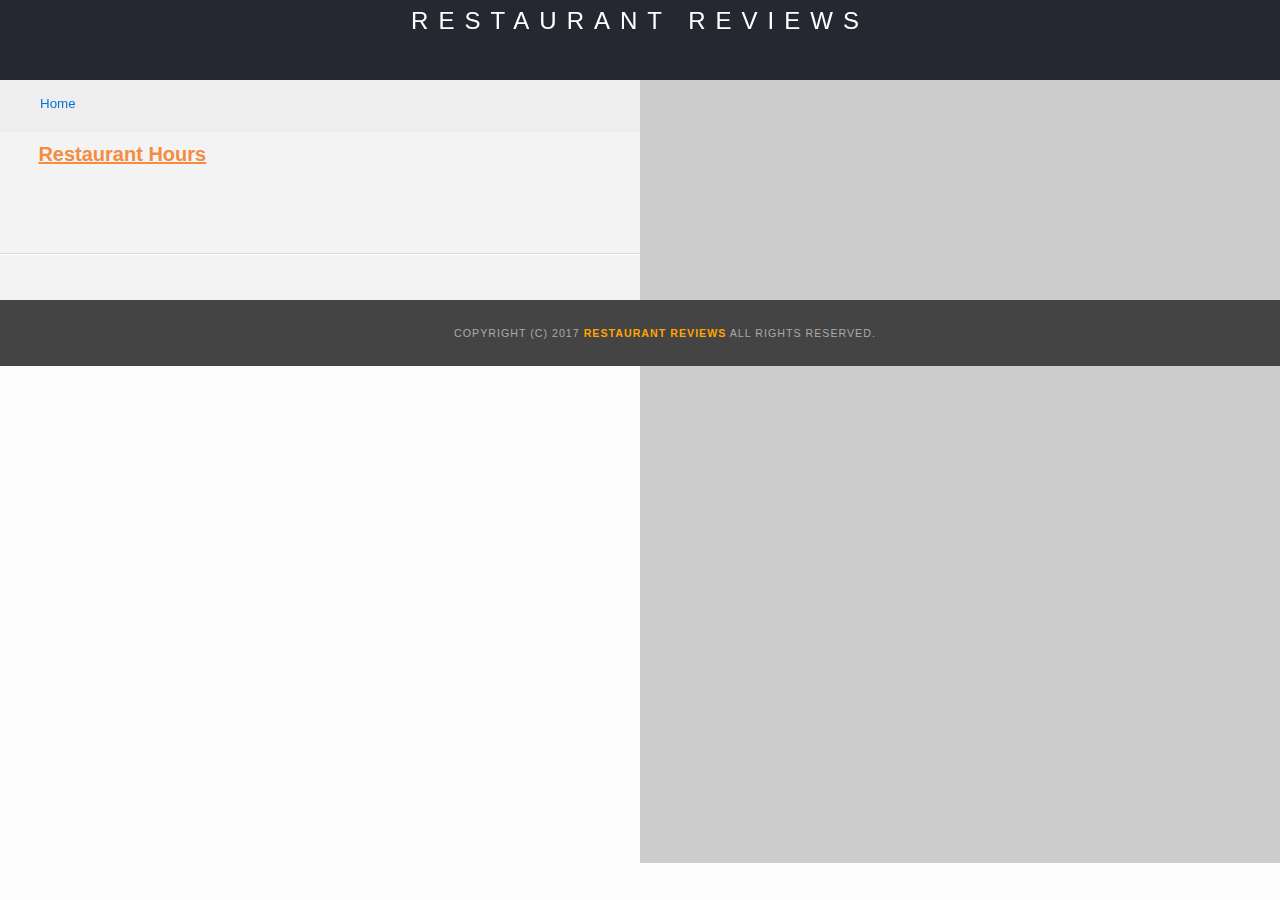
<file: restaurant.html>
<!DOCTYPE html>
<html>

<head>
  <!-- Normalize.css for better cross-browser consistency -->
  <link rel="stylesheet" src="//normalize-css.googlecode.com/svn/trunk/normalize.css" />
  <meta name="viewport" content="width=device-width, initial-scale=1.0">
  <!-- Main CSS file -->
  <link rel="stylesheet" href="css/styles.css" type="text/css">
  <link rel="stylesheet" href="https://unpkg.com/leaflet@1.3.1/dist/leaflet.css" integrity="sha512-Rksm5RenBEKSKFjgI3a41vrjkw4EVPlJ3+OiI65vTjIdo9brlAacEuKOiQ5OFh7cOI1bkDwLqdLw3Zg0cRJAAQ==" crossorigin=""/>
  <title>Restaurant Info</title>
</head>

<body class="inside">
  <!-- Beginning header -->
  <header>
    <!-- Beginning nav -->
    <nav>
      <h1><a role="heading" href="/">Restaurant Reviews</a></h1>
    </nav>
    <!-- Beginning breadcrumb -->
    <ul id="breadcrumb" aria-label= "breadcrumb">
      <li><a role="link" aria-label="Home" href="/">Home</a></li>
    </ul>
    <!-- End breadcrumb -->
    <!-- End nav -->
  </header>
  <!-- End header -->

  <!-- Beginning main -->
  <main id="maincontent">
    <!-- Beginning restaurant -->
    <section id="restaurant-container">
      <h1 id="restaurant-name"></h1>
      <img id="restaurant-img">
      <p id="restaurant-cuisine"></p>
      <p id="restaurant-address"></p>
      <table id="restaurant-hours" tabindex="0"> <h2 id=hours tabindex="0"> Restaurant Hours </h2> </table>
    </section>
    <!-- end restaurant -->
    <!-- Beginning reviews -->
    <section id="reviews-container">
      <ul id="reviews-list"></ul>
    </section>
    <!-- End reviews -->

    <!-- Beginning map -->
    <section id="map-container">
      <div id="map" role="application"></div>
    </section>
    <!-- End map -->
  </main>
  <!-- End main -->

  <!-- Beginning footer -->
  <footer id="footer">
    Copyright (c) 2017 <a href="/"><strong>Restaurant Reviews</strong></a>  
   All Rights Reserved. </footer>
  </footer>
  <!-- End footer -->
  <script src="https://unpkg.com/leaflet@1.3.1/dist/leaflet.js" integrity="sha512-/Nsx9X4HebavoBvEBuyp3I7od5tA0UzAxs+j83KgC8PU0kgB4XiK4Lfe4y4cgBtaRJQEIFCW+oC506aPT2L1zw==" crossorigin=""></script>
  <!-- Beginning scripts -->
  <!-- Database helpers -->
  <script type="text/javascript" src="js/dbhelper.js"></script>
  <!-- Main javascript file -->
  <script type="text/javascript" src="js/restaurant_info.js"></script>
  <!-- Google Maps -->
 <!--  <script async defer src="https://maps.googleapis.com/maps/api/js?key=AIzaSyA_tKbW6A5pQ-eupxI56myUnHLqYCzOjKo&libraries=places&callback=initMap"></script> -->
 <!-- End scripts -->

</body>

</html>
</file>
<file: css/styles.css>
@charset "utf-8";
/* CSS Document */

body,td,th,p{
	font-family: Arial, Helvetica, sans-serif;
	font-size: 10pt;
	color: #333;
	line-height: 1.5;
}
body {
	background-color: #fdfdfd;
	margin: 0;
	position:relative;
}
ul, li {
	font-family: Arial, Helvetica, sans-serif;
	font-size: 10pt;
	color: #333;
}
a {
	color: orange;
	text-decoration: none;
}
a:hover, a:focus {
	color: #3397db;
	text-decoration: none;
}
a img{
	border: none 0px #fff;
}
h1, h2, h3, h4, h5, h6 {
  font-family: Arial, Helvetica, sans-serif;
  margin: 0 0 20px;
}
article, aside, canvas, details, figcaption, figure, footer, header, hgroup, menu, nav, section {
	display: block;
}
#maincontent {
  background-color: #f3f3f3;
  min-height: 100%;
}
#footer {
  background-color: #444;
  color: #aaa;
  font-size: 8pt;
  letter-spacing: 1px;
  padding: 25px;
  text-align: center;
  text-transform: uppercase;
}
/* ====================== Navigation ====================== */
nav {
  width: 100%;
  height: 80px;
  background-color: #252831;
  text-align:center;
}
nav h1 {
  margin: auto;
}
nav h1 a {
  color: #fff;
  font-size: 18pt;
  font-weight: 200;
  letter-spacing: 10px;
  text-transform: uppercase;
}

#neighborhoods-select:focus,
#neighborhoods-select:active, 
#cuisines-select:focus {
 color: orange;
}


#breadcrumb {
    padding: 10px 40px 16px;
    list-style: none;
    background-color: #eee;
    font-size: 17px;
    margin: 0;
    width: calc(50% - 80px);
}

/* Display list items side by side */
#breadcrumb li {
    display: inline;
}

/* Add a slash symbol (/) before/behind each list item */
#breadcrumb li+li:before {
    padding: 8px;
    color: black;
    content: "/\00a0";
}

/* Add a color to all links inside the list */
#breadcrumb li a {
    color: #0275d8;
    text-decoration: none;
}

/* Add a color on mouse-over */
#breadcrumb li a:hover {
    color: #01447e;
    text-decoration: underline;
}
/* ====================== Map ====================== */
#map {
  height: 400px;
  width: 100%;
  background-color: #ccc;
}
/* ====================== Restaurant Filtering ====================== */
.filter-options {
  width: 100%;
  height: 100%;
  background-color: #3397DB;
  align-items: center;
  padding: 8px 0;
}
.filter-options h2 {
  color: white;
  font-size: 1rem;
  font-weight: normal;
  line-height: 1;
  margin: 0 20px;
}
.filter-options select {
  background-color: white;
  border: 1px solid #fff;
  font-family: Arial,sans-serif;
  font-size: 11pt;
  height: 35px;
  letter-spacing: 0;
  margin: 10px;
  padding: 0 10px;
  width: 200px;
}

/* ====================== Restaurant Listing ====================== */
#restaurants-list {
  background-color: #f3f3f3;
  list-style: outside none none;
  margin: 0;
  padding: 30px 15px 60px;
  text-align: center;
  display: flex;
  flex-direction: column;
  align-items: center;
}
#restaurants-list li {
  background-color: #fff;
  border: 2px solid #ccc;
  font-family: Arial,sans-serif;
  margin: 15px;
  min-height: 380px;
  padding: 0 30px 25px;
  text-align: left;
  width: 80%;
  max-width: 450px;
}
#restaurants-list .restaurant-img {
  background-color: #ccc;
  display: block;
  margin: 0;
  max-width: 100%;
  min-height: 248px;
  min-width: 100%;
}
#restaurants-list li h2 {
  color: #f18200;
  font-family: Arial,sans-serif;
  font-size: 14pt;
  font-weight: 200;
  letter-spacing: 0;
  line-height: 1.3;
  margin: 20px 0 10px;
  text-transform: uppercase;
}
#restaurants-list p {
  margin: 0;
  font-size: 11pt;
}
#restaurants-list li a {
  background-color: orange;
  color: #fff;
  display: block;
  font-size: 12pt;
  margin: 15px auto;
  padding: 8px 30px 10px;
  text-align: center;
  text-decoration: none;
  text-transform: uppercase;
  border: none;
  width: 50%;
}



/* ====================== Restaurant Details ====================== */
.inside header {
  position: fixed;
  top: 0;
  width: 100%;
  z-index: 1000;
}
.inside #map-container {
  background: blue none repeat scroll 0 0;
  height: 87%;
  position: fixed;
  right: 0;
  top: 80px;
  width: 50%;
}
.inside #map {
  background-color: #ccc;
  height: 100%;
  width: 100%;
}
.inside #footer {
  bottom: 0;
  position: absolute;
  width: 100%;
}
#restaurant-name {
  color: #f18200;
  font-family: Arial,sans-serif;
  font-size: 20pt;
  font-weight: 200;
  letter-spacing: 0;
  margin: 15px 0 30px;
  text-transform: uppercase;
  line-height: 1.1;
  text-align: center;
}
#restaurant-img {
	width: 90%;
}
#restaurant-address {
  font-size: 12pt;
  margin: 10px 0px;
}
#restaurant-cuisine {
  background-color: #333;
  color: #ddd;
  font-size: 12pt;
  font-weight: 300;
  letter-spacing: 10px;
  margin: 0 0 20px;
  padding: 2px 0;
  text-align: center;
  text-transform: uppercase;
	width: 90%;
}
#restaurant-container, #reviews-container {
  border-bottom: 1px solid #d9d9d9;
  border-top: 1px solid #fff;
  padding: 5% 3%;
  width: 50%;
}
#reviews-container {
  padding: 30px 40px 80px;
}
#reviews-con5tainer h2 {
  color: #f58500;
  font-size: 24pt;
  font-weight: 300;
  letter-spacing: -1px;
  padding-bottom: 1pt;
}
#reviews-list {
  margin: 0;
  padding: 0;
  width: 85%;
}
#reviews-list li {
  background-color: #fff;
  border: 2px solid #f3f3f3;
  display: block;
  list-style-type: none;
  margin: 0 0 30px;
  overflow: hidden;
  padding: 0 20px 20px;
  position: relative;

}
#reviews-list li p {
  margin: 0 0 10px;
}
#restaurant-hours td {
  color: #666;
}


#hours {
  color: #f48c42;
  display: block;
  text-decoration: underline;
}
/* Responsive*/

@media only screen and (max-width: 770px) {

  nav {
    height: 50px;
  }

  nav h1 a {
    font-size: 24px;
  }

  body .inside {
    width: 100%;
    margin: 0;
    padding: 0;
  }

  #breadcrumb{
    width: 100%;
  }

  #breadcrumb ul, li {
    font-size: 22px;
  }
  
  /*map*/

  .inside #map-container {
   width: 100%;
   height: 20%;
   position: absolute;
   top: 4.5%;
 }


 /*restaurant*/

  .inside #restaurant-container {
    width: 100%;
    padding-top: 75%;
    border-bottom: none;
  }

  #restaurant-cuisine,
  #restaurant-address {
    font-size: 20px;
  }



  #hours {
    font-size: 16px;
  }

  #restaurant-hours {
    display:none;
  }

  #restaurant-container {
    padding: 1% 0 2% 3%;
  }

    /* reviews section*/

  #reviews-container {
    width: 100%;
    padding: 2% 0 2% 6%;
    border-top: none;
    }


  #reviews-list li {
    display:flex;
    flex-direction: row;
    padding: 0;
    flex-wrap: wrap;
    border-top-left-radius: 18px;
    border-bottom-right-radius: 18px
  }
  
  #name,
  #date {
    width: 47%;
    color: white;
    font-size: 18px;
    padding: 2% 0;
    background-color: #333;
  }

  #name {
    padding-left: 3%;
  }

  #date {
    text-align: right;
    font-size: 14px;
    padding-right: 3%;
  }

  #rating {
    padding-left: 2%;
    text-transform: uppercase;
    font-weight: bold;
    color: #f48c42;
    font-size: 16px;
    width: 100%;
  }

  #comment {
    padding: 1% 2%;
  }

/*footer*/

  .inside #footer {
    padding: 2% 0;
  }
}



@media only screen and (max-width: 620px) {

  .inside #restaurant-container{
    padding-top: 80%
  }

  #reviews-container {
    padding-bottom: 5%;
  }

  .leaflet-control-zoom.leaflet-bar.leaflet-control {
    margin-top: 50px;
  }

}

@media only screen and (max-width: 588px) {

  .inside #map-container {
  height: 18%
  }

  .inside #footer {
    display: flex;
  }


}

@media only screen and (max-width: 478px) {

  .inside #map-container{
    height: 15%
  }

  .inside #restaurant-container{
    padding-top: 85%
  }

  nav h1 a{
    font-size: 14px;
  }

  #neighborhoods-select,
  #cuisines-select {
    margin-left: auto;
    margin-right: auto;
    width: 70%;
    display: block;
  }

  .filter-options h2 {
    font-size: 18px;
    text-align: center;
    font-weight: bold;
  }

}

@media only screen and (max-width: 386px) {

  .inside #restaurant-container{
    padding-top: 100%;
  }

}

@media only screen and (min-width: 1159px) {
  #restaurants-list li {
    width: 25%;
    margin-left: auto;
    margin-right: auto;
  }

  #restaurants-list {
    flex-direction: row;
    flex-wrap: wrap;
    margin-left: auto;
    margin-right: auto;
  }

  #restaurants-list li a {
    margin-top: 15px;
    margin-right: auto;
    margin-left: auto;
    width:40%;
    display: block;
  }

}
</file>
